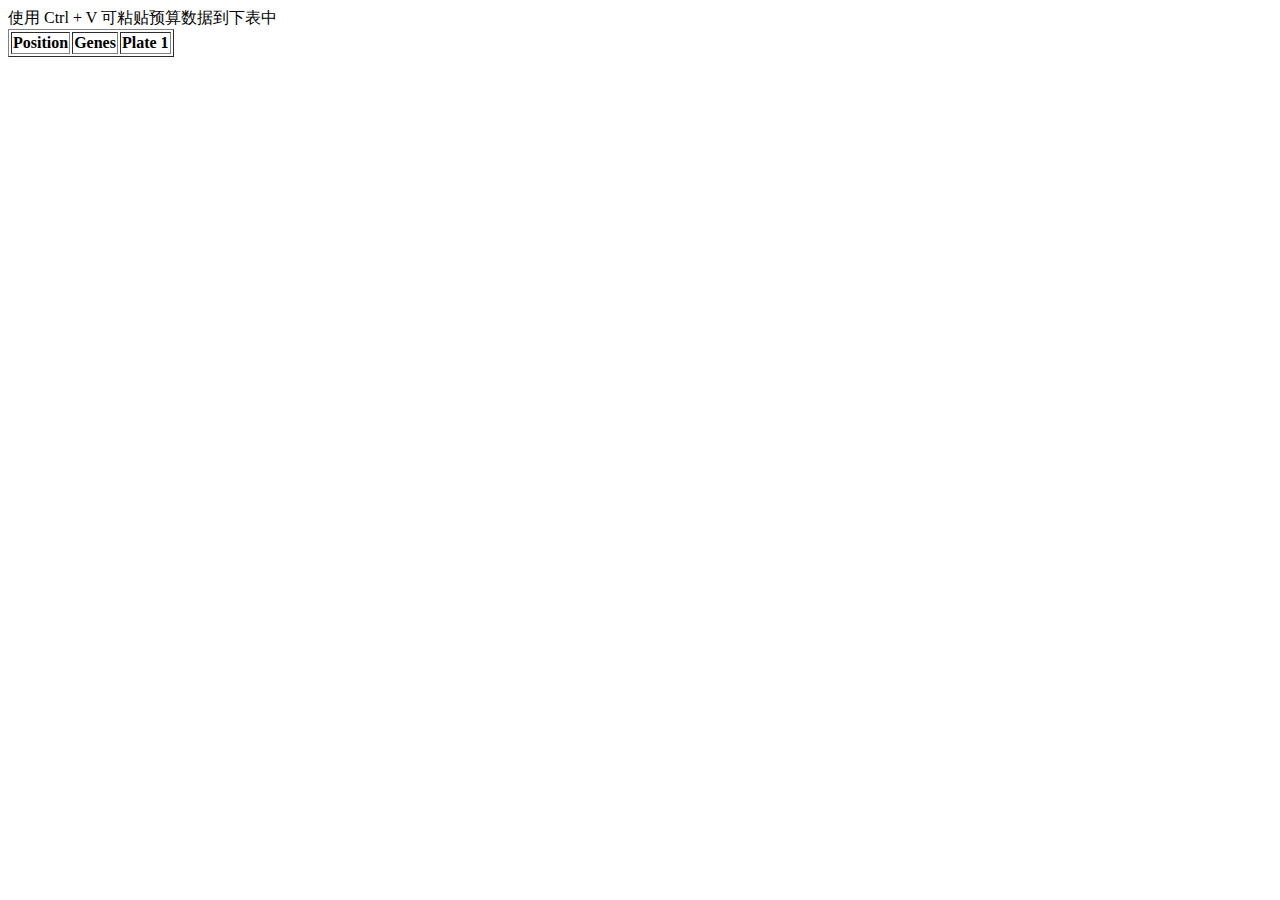
<file: testcopy.html>
<!DOCTYPE html PUBLIC "-//W3C//DTD HTML 4.01 Transitional//EN" "http://www.w3.org/TR/html4/loose.dtd">
<html>
<head>
<meta http-equiv="Content-Type" content="text/html; charset=UTF-8">
    <style>
        td{
            width: 50px;
            
        }
    </style>
</head>
<title>Ctrl + V</title>
<script type="text/javascript" src="https://code.jquery.com/jquery-3.5.1.min.js"></script>
<script type="text/javascript" src="ClipboardCopier.js"></script>
</head>
<body>
<div>使用 Ctrl + V 可粘贴预算数据到下表中</div>
<table id="gqPlateData" border="1">
	<tr>
        <th>Position</th>
		<th>Genes</th>
		<th>Plate 1</th>
	</tr>
</table>
</body>
</html>
</file>
